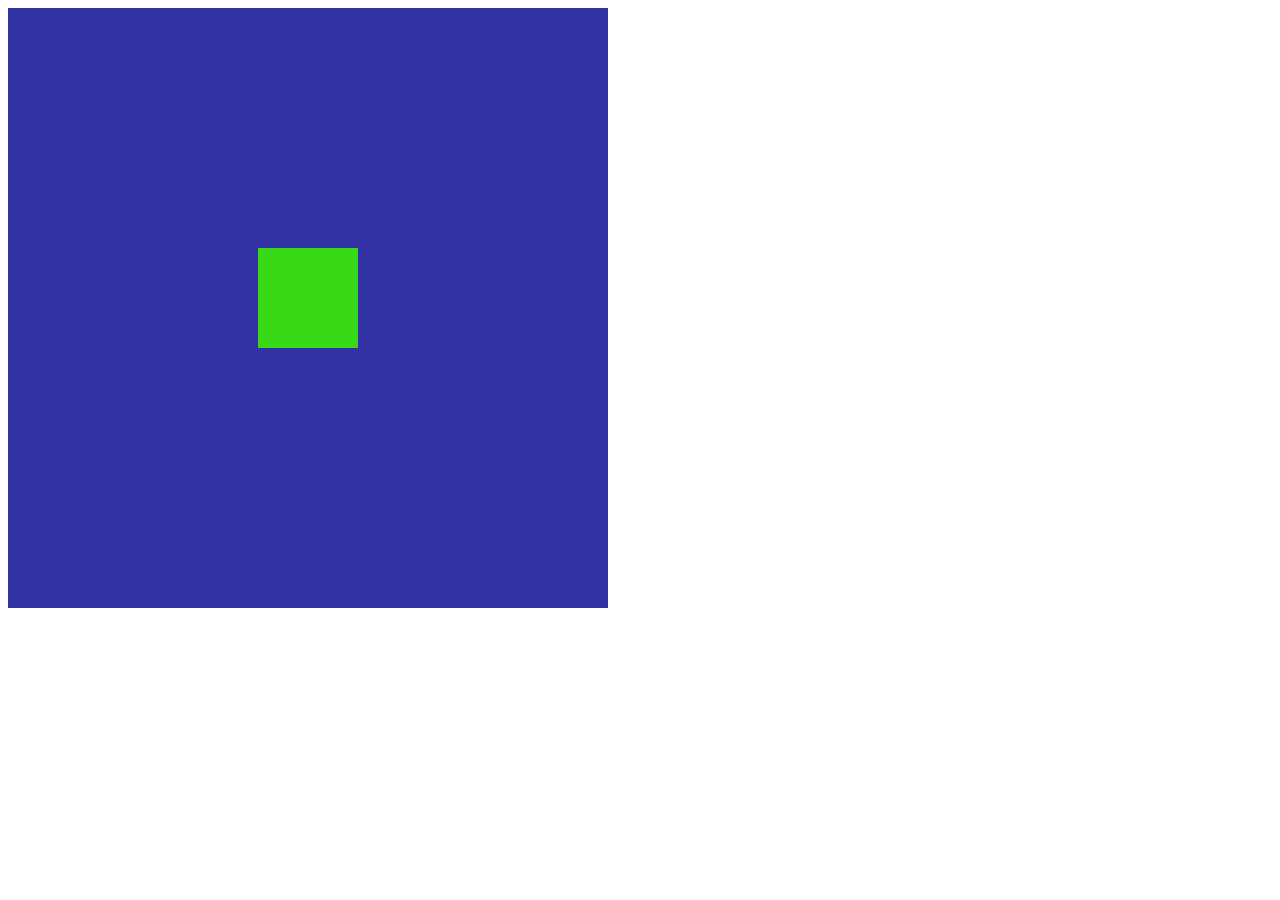
<file: study/index.html>
<!DOCTYPE html>
<html lang="en">
<head>
    <meta charset="UTF-8">
    <meta name="viewport" content="width=device-width, initial-scale=1.0">
    <meta http-equiv="X-UA-Compatible" content="ie=edge">
    <title>Document</title>
    <link rel="stylesheet" href="styles.css">
</head>
<body>
  <div class="parent">
    <div class="child">
    </div>
  </div>
  
</body>
</html>
</file>
<file: study/styles.css>
.parent{
  position: relative;
  height: 600px;
  width: 600px;
  background-color: rgb(50, 50, 165);
}
.child{
  position: absolute;
  height: 100px;
  width: 100px;
  top: 40%;
  left: 50%;
  background-color: rgb(56, 218, 24);
  transform:translateY(-50%);
  transform:translateX(-50%);
}
</file>
